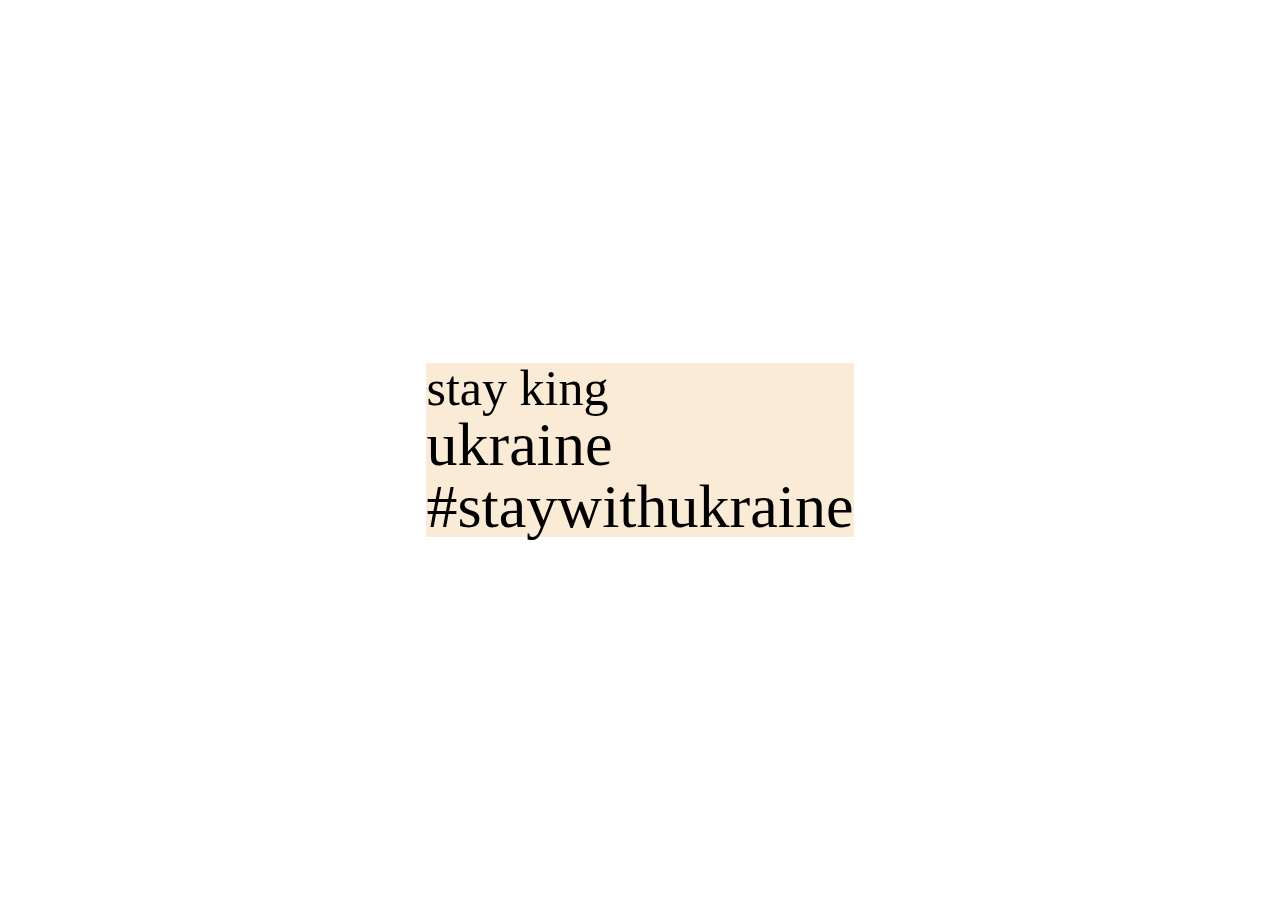
<file: Ejercicio_04/index.html>
<!DOCTYPE html>
<html lang="es">

<head>
  <meta charset="UTF-8">
  <meta http-equiv="X-UA-Compatible" content="IE=edge">
  <meta name="viewport" content="width=device-width, initial-scale=1.0">
  <title>Ejercicio 04</title>
  <link rel="stylesheet" href="style.css">
</head>

<body>
  <div class="grid">
    <div class="banner">
      <h2>stay king</h2>
      <p>ukraine</p>
      <p>#staywithukraine</p>

    </div>
  </div>
</body>

</html>
</file>
<file: Ejercicio_04/style.css>
/* Imports & supports */
/* @import url("https://rsms.me/inter/inter.css");
@supports (font-variation-settings: normal) {
  html {
    font-family: "Inter var", sans-serif;
  }
} */
/* Reset & Base */
*,
*::before,
*::after {
  box-sizing: border-box
}
body,
h1,
h2,
h3,
h4,
h5,
p,
figure,
picture {
  margin: 0
}
body {
  line-height: 1;
  min-height: 100vh
}
ul {
  margin: 0;
  padding-inline: 0
}
li {
  list-style: none
}
a {
  text-decoration: none
}
img,
picture {
  max-width: 100%;
  display: block
}
@media (prefers-reduced-motion: reduce) {
  *,
  *::before,
  *::after {
    animation-duration: 0.01ms !important;
    animation-iteration-count: 1 !important;
    transition-duration: 0.01ms !important;
    scroll-behavior: auto !important
  }
}
/* Variables */
:root {
  /* colores */
  /*   --clr-dark: 230 35% 7%;
  --clr-light: 231 77% 90%;
  --clr-white: 0 0% 100%; */
  /* tipografia */
  /*   --f-family: "Inter var", sans-serif;
  --f-size: 16px;
  --f-weight: 400; */

}
/* Aplica estas variables a todos los elementos */
* {
  font-family: var(--f-family);
  font-size: var(--f-size);
  font-weight: var(--f-weight)

}
/* Componentes */
.banner {
background-color: antiquewhite;
}
/* Utilidades */
.flex {
  display: flex
}
.grid {
  min-height: 100vh;
  display: grid;
  place-content: center;
}

.contenedor {
  width: 40vw;
  margin-inline: auto;

}
.banner p {
  --f-size: 62px;
  --f-weight: 00;
}

.banner h2 {
  --f-size: 50px;
  --f-weight: 300;
}
</file>
